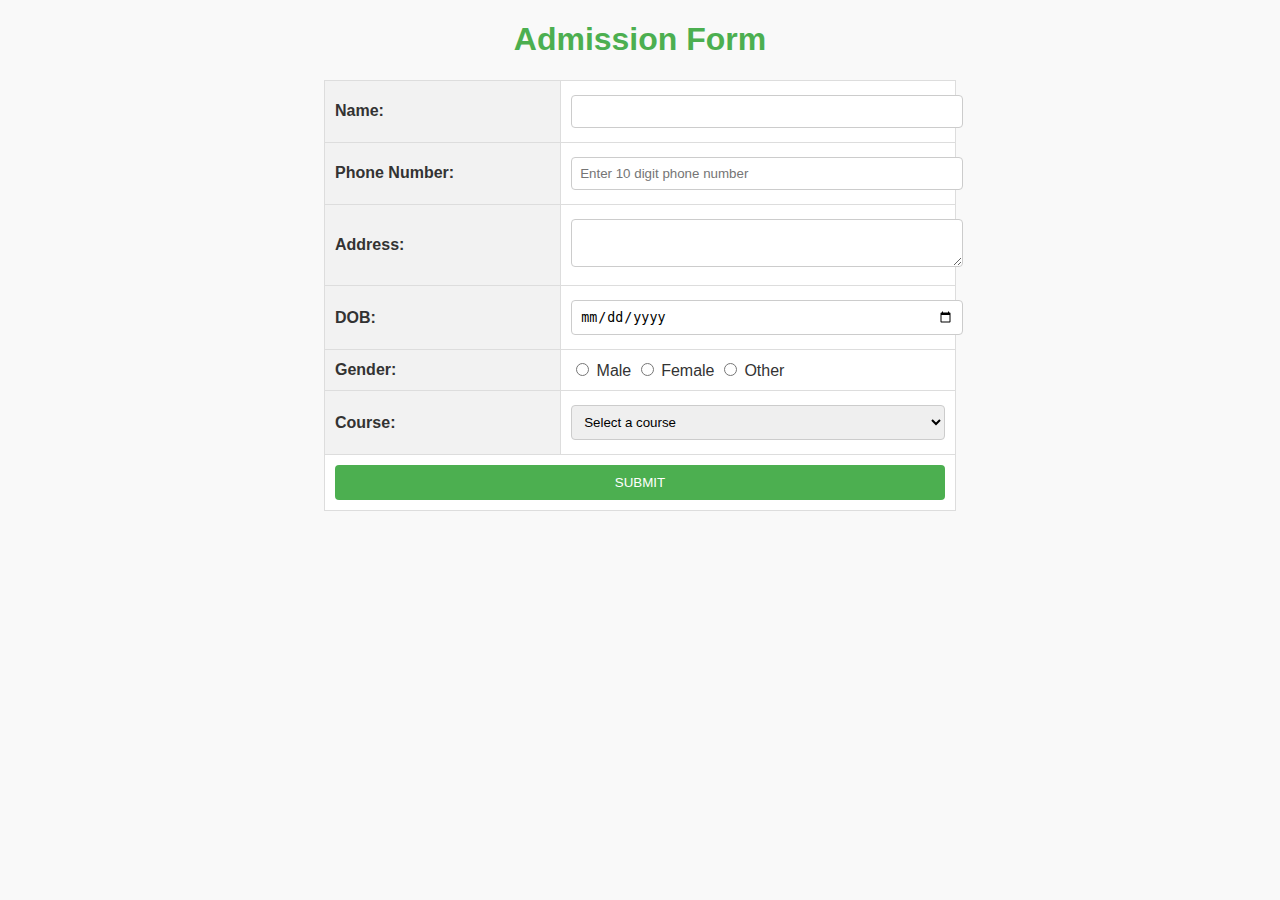
<file: REGISTRATION FORM 1234.html>
<!DOCTYPE html>
<html lang="en">
<head>
    <meta charset="UTF-8">
    <meta name="viewport" content="width=device-width, initial-scale=1.0">
    <title>Admission Form</title>
    <style>
        body {
            font-family: Arial, sans-serif;
            background-color: #f9f9f9;
            color: #333;
        }
        h1 {
            text-align: center;
            color: #4CAF50;
        }
        table {
            margin: 0 auto;
            border-collapse: collapse;
            width: 50%;
            background-color: #fff;
            border: 1px solid #ddd;
        }
        th, td {
            padding: 10px;
            border: 1px solid #ddd;
        }
        th {
            text-align: left;
            background-color: #f2f2f2;
        }
        input[type="text"],
        input[type="tel"],
        input[type="date"],
        textarea,
        select {
            width: 100%;
            padding: 8px;
            margin: 4px 0;
            border: 1px solid #ccc;
            border-radius: 4px;
        }
        input[type="submit"] {
            width: 100%;
            padding: 10px;
            background-color: #4CAF50;
            color: white;
            border: none;
            border-radius: 4px;
            cursor: pointer;
        }
        input[type="submit"]:hover {
            background-color: #45a049;
        }
        .error {
            color: red;
            font-size: 0.9em;
        }
    </style>
</head>
<body>
    <h1>Admission Form</h1>
    <form onsubmit="return validatePhoneNumber()">
        <table>
            <tr>
                <th for="name">Name:</th>
                <td><input type="text" id="name" required></td>
            </tr>
            <tr>
                <th for="phone">Phone Number:</th>
                <td>
                    <input type="tel" id="phone" required maxlength="10" pattern="\d{10}" placeholder="Enter 10 digit phone number">
                    <div class="error" id="phoneError"></div>
                </td>
            </tr>
            <tr>
                <th for="address">Address:</th>
                <td><textarea id="address" required></textarea></td>
            </tr>
            <tr>
                <th for="date">DOB:</th>
                <td><input type="date" id="date" required></td>
            </tr>
            <tr>
                <th>Gender:</th>
                <td>
                    <input type="radio" name="gender" value="Male" required> Male
                    <input type="radio" name="gender" value="Female"> Female
                    <input type="radio" name="gender" value="Other"> Other
                </td>
            </tr>
            <tr>
                <th for="course">Course:</th>
                <td>
                    <select id="course" required>
                        <option value="">Select a course</option>
                        <option value="BA">BA</option>
                        <option value="BSc">BSc</option>
                        <option value="BCA">BCA</option>
                    </select>
                </td>
            </tr>
            <tr>
                <td colspan="2" align="center">
                    <input type="submit" value="SUBMIT">
                </td>
            </tr>
        </table>
    </form>

    <script>
        function validatePhoneNumber() {
            const phoneInput = document.getElementById('phone');
            const phoneError = document.getElementById('phoneError');
            const phonePattern = /^\d{10}$/;

            if (!phonePattern.test(phoneInput.value)) {
                phoneError.textContent = 'Please enter a valid 10-digit phone number.';
                return false;
            } else {
                phoneError.textContent = '';
                return true;
            }
        }
    </script>
</body>
</html>
</file>
